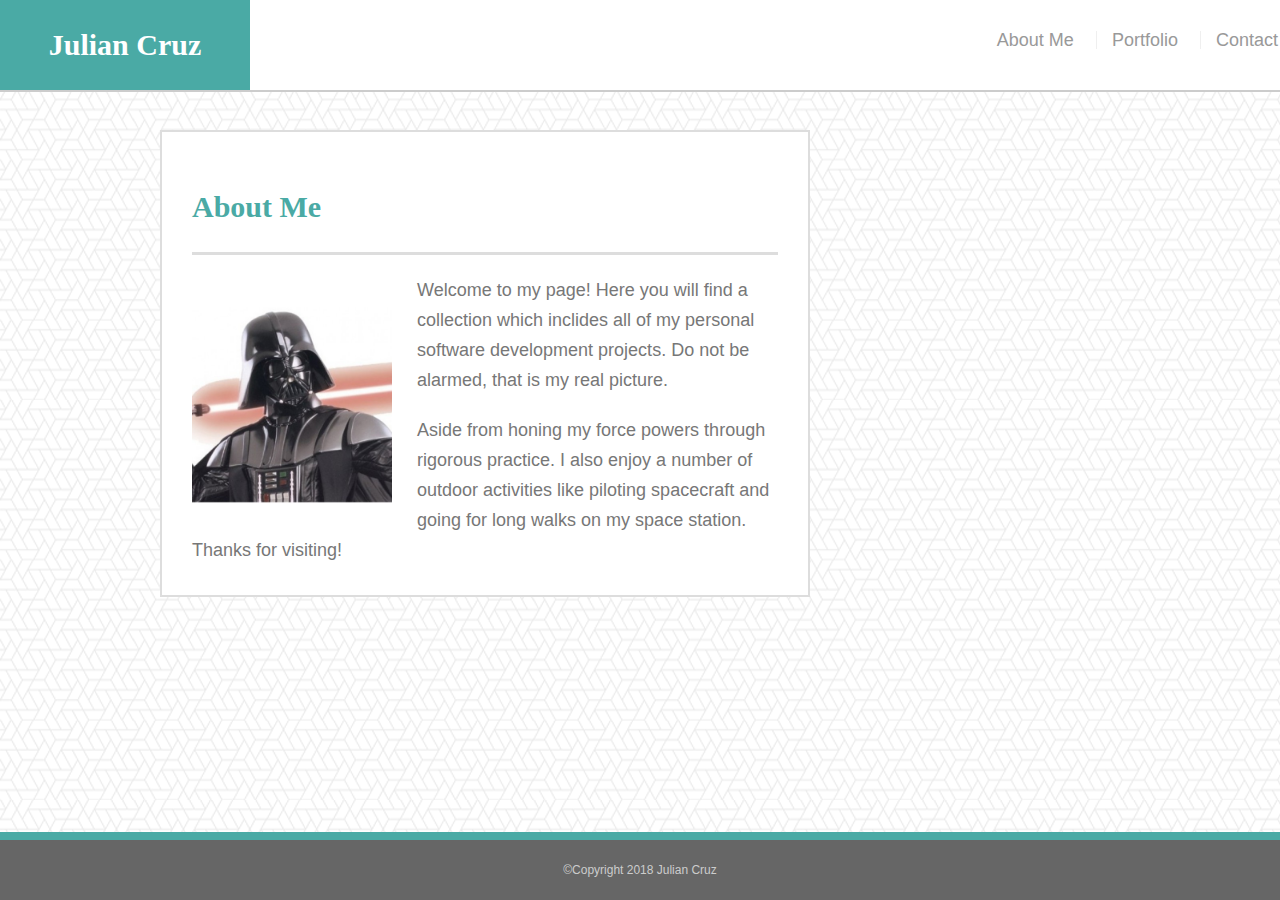
<file: index.html>
<!DOCTYPE html>
<html>
  <head>
    <title>About Me!</title>
    <link rel="stylesheet" type="text/css" href="assets/css/normalize.css">
    <link rel="stylesheet" type="text/css" href="assets/css/style.css">
  </head>
  <body>
    <header id="bannerheader">
      <div class="flex-container">
        <a href="index.html" id="navlogo"> Julian Cruz </a>
        <nav>
            <a href="index.html"> About Me </a>
            <a href="portfolio.html"> Portfolio </a>
            <a href="contact.html"> Contact </a>
        </nav>
      </div>
    </header>

    <div id="mainContainer" class="container">
        <section class="mainSection">
            <h1> About Me </h1>
            <img src="assets/images/darth.jpg" class="authImage" alt="Picture of me">
            <p>Welcome to my page! Here you will find a collection which inclides all of my personal software development projects. Do not be alarmed, that is my real picture.</p>
            <p>Aside from honing my force powers through rigorous practice. I also enjoy a number of outdoor activities like piloting spacecraft and going for long walks on my space station. Thanks for visiting!</p>
    
  
        </section>
    </div>

    <footer>
      <div class="container">
        &copy;Copyright 2018 Julian Cruz
      </div>
    </footer>

  </body>
</html>
</file>
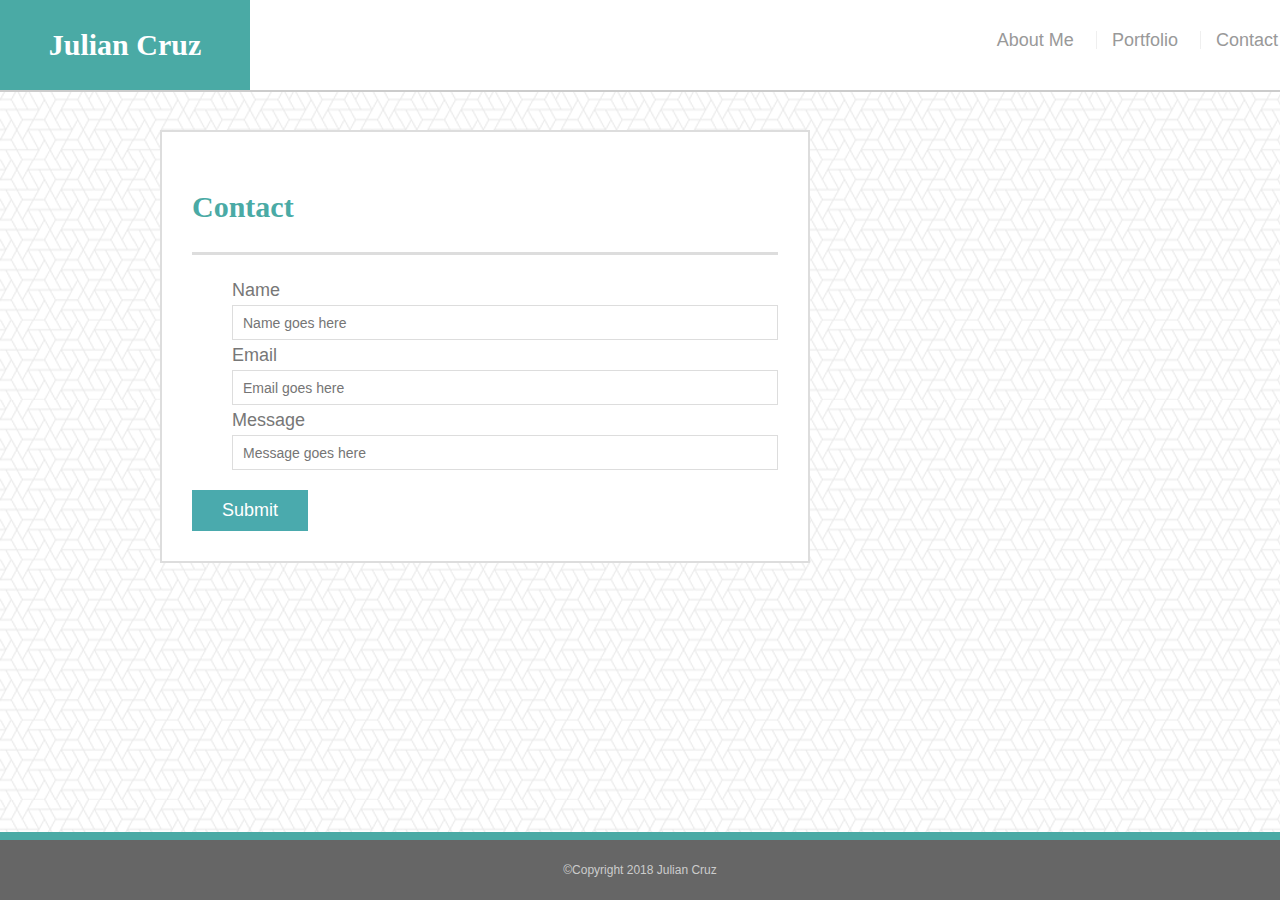
<file: contact.html>
<!DOCTYPE html>
<html>
  <head>
    <title>Contact</title>
    <link rel="stylesheet" type="text/css" href="assets/css/normalize.css">
    <link rel="stylesheet" type="text/css" href="assets/css/style.css">
  </head>
  <body>
    <header id="bannerheader">
      <div class="flex-container">
        <a href="index.html" id="navlogo"> Julian Cruz </a>
        <nav>
            <a href="index.html"> About Me </a>
            <a href="portfolio.html"> Portfolio </a>
            <a href="contact.html"> Contact </a>
        </nav>
      </div>
    </header>

    <div id="mainContainer" class="container">
        <section class="mainSection">
            <h1> Contact </h1>
            <form id="contactForm">
                <ul>
                    <li> 
                        <label for="name">Name</label>
                        <input type="text" name="name" id="name" placeholder="Name goes here" required="required"></input>
                    </li>
                    <li> 
                        <label for="email">Email</label>
                        <input type="text" name="email" id="email" placeholder="Email goes here" required="required"></input>
                    </li>
                    <li> 
                        <label for="message">Message</label>
                        <input type="text" name="name" id="message" placeholder="Message goes here" required="required"></input>
                    </li>
        
                </ul>
                <input type="submit" name="submit">
            </form>
        </section>
    </div>

    <footer>
      <div class="container">
        &copy;Copyright 2018 Julian Cruz
      </div>
    </footer>

  </body>
</html>
</file>
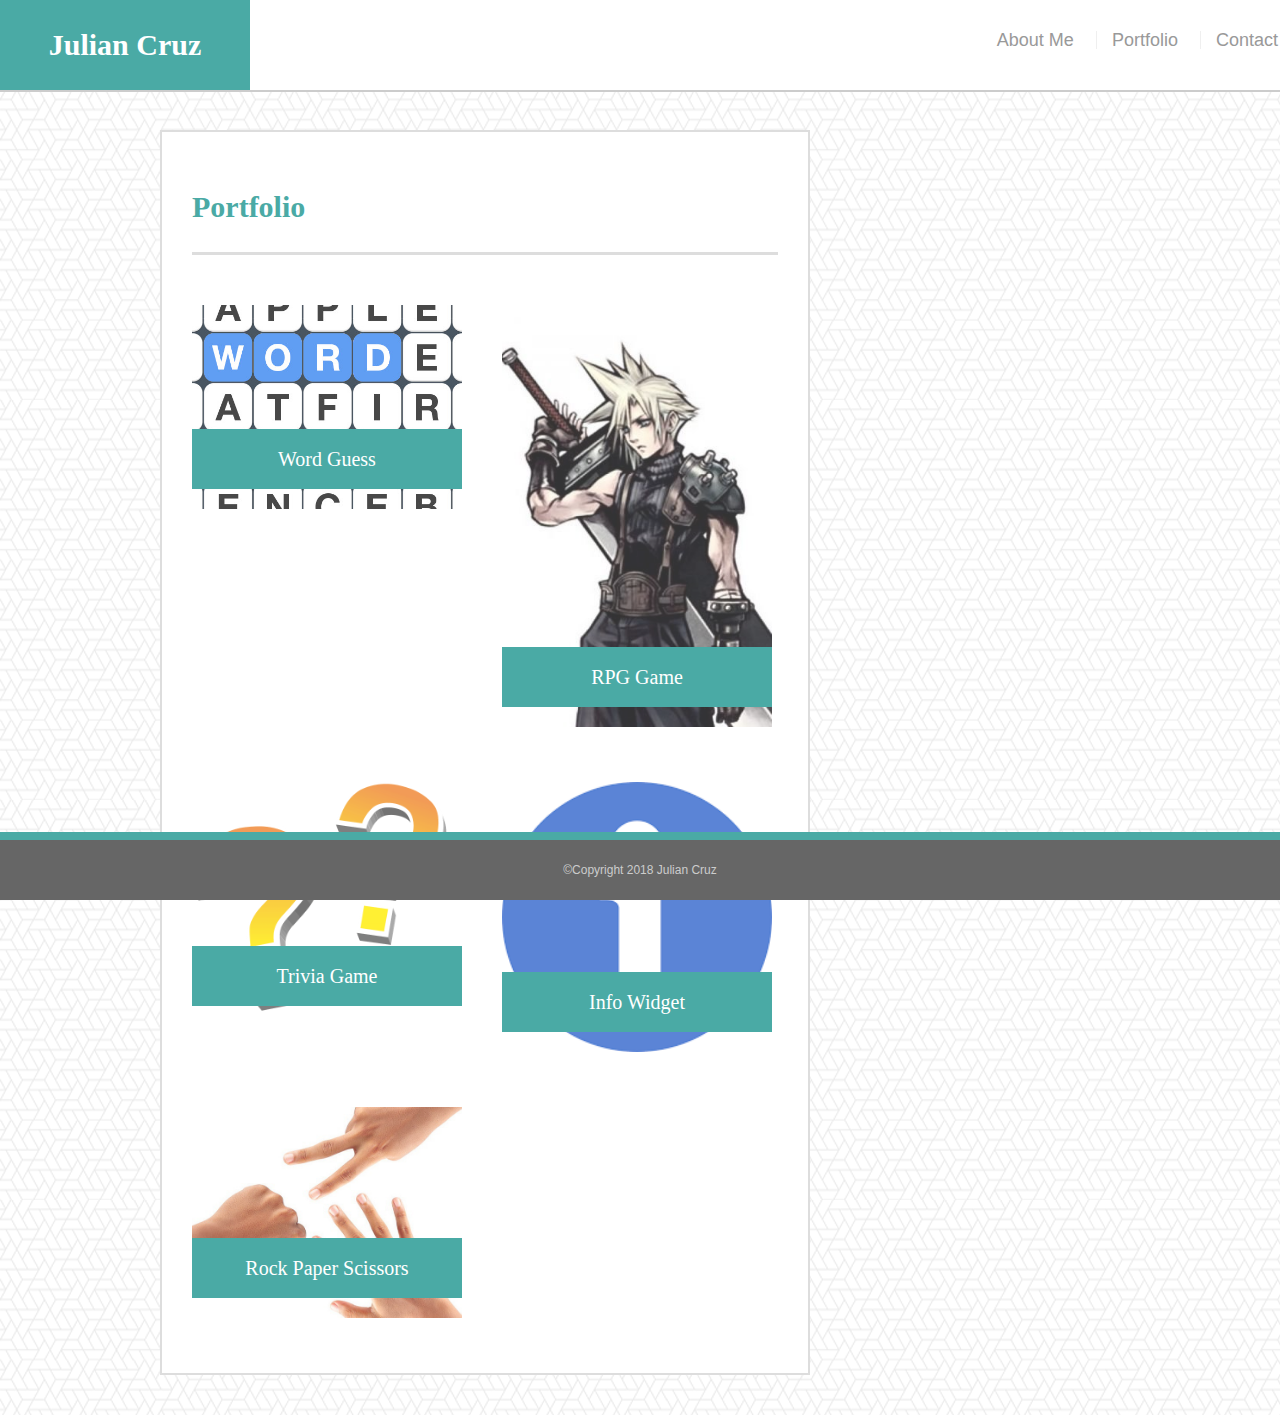
<file: portfolio.html>
<!DOCTYPE html>
<html>
  <head>
    <title>Contact</title>
    <link rel="stylesheet" type="text/css" href="assets/css/normalize.css">
    <link rel="stylesheet" type="text/css" href="assets/css/style.css">
  </head>
  <body>
    <header id="bannerheader">
      <div class="flex-container">
        <a href="index.html" id="navlogo"> Julian Cruz </a>
        <nav>
            <a href="index.html"> About Me </a>
            <a href="portfolio.html"> Portfolio </a>
            <a href="contact.html"> Contact </a>
        </nav>
      </div>
    </header>

    <div id="mainContainer" class="container">
    <section class="mainSection">
    <h1> Portfolio </h1>
    <div class="projectThumbnail">
        <img src="assets/images/wordGame.jpg" class="authImage" alt="Word Guess">
        <h2>Word Guess</h2>
        </div>
    <div class="projectThumbnail">
        <img src="assets/images/RPGgame.jpg" class="authImage" alt="RPG Game">
        <h2>RPG Game</h2>
        </div>
    <div class="projectThumbnail">
        <img src="assets/images/trivia.png" class="authImage" alt="Trivia Game">
        <h2>Trivia Game</h2>
        </div>
    <div class="projectThumbnail">
        <img src="assets/images/info.png" class="authImage" alt="Info Widget">
        <h2>Info Widget</h2>
        </div>
    <div class="projectThumbnail">
        <img src="assets/images/RPS.jpg" class="authImage" alt="Rock Paper Scissors">
        <h2>Rock Paper Scissors</h2>
        </div>    
  
    </section>
    </div>

    <footer>
      <div class="container">
        &copy;Copyright 2018 Julian Cruz
    </div>
    </footer>

  </body>
</html>
</file>
<file: assets/css/style.css>
* {
  box-sizing: border-box;
}

body {

  background: url('../images/background.png');
  font-size: 18px;
  line-height: 30px;
  font-family: 'Arial', 'Helvetica Neue', Helvetica, sans-serif;
  color: #777;

}

.container {
  width: 100%;
  max-width: 960px;
  margin: 0 auto;
  clear: both;
}

h1, h2, p {
  margin-bottom: 20px;
}

p:last-child{
  margin-bottom: 0;
}

h1,h2 {
  font-family: 'Georgia', Times, 'Times New Roman', serif;
  font-weight: 700;
  color: #4aaaa5;
}

h1 {
  font-size: 30px;
  line-height: 50px;
  padding-bottom: 20px;
  border-bottom: 3px solid #ddd;
}

h2 {
  font-size: 20px;
}


#bannerheader{
  background: #fff;
  margin:0 0 30px;
  z-index: 100;
  color: #fff;
  overflow: auto;
  border-bottom: 2px solid #cccccc;
  position: fixed;
  width: 100%;
}

nav {
  float:right;
  margin-top:25px;
}

nav a {
  color: #999;
  text-decoration: none;
  margin-left:15px;
  display: inline-block;
  border-left: 1px solid #efefef;
  padding-left: 15px;
  line-height: 18px;
  margin-right: 2px;
}

nav a:first-child {
  border-left: 0 none;
}

#navlogo{
  height: 90px;
  width: 250px;
  float: left;
  background:#4aaaa5;
  font-family:'Georgia', Times, Times New Roman, serif;
  text-align: center;
  line-height: 90px;
  color:#fff;
  font-weight: 700;
  font-size: 30px;
  text-decoration: none;

}

#mainContainer {
  padding-top: 130px;
}

.mainSection {
  background: #fff;
  padding: 30px;
  margin: 0 0 40px 0;
  width: 100%;
  max-width: 650px;
  float: left;
  border: 2px solid #ddd;
}

.authImage {
  width: 200px;
  height: auto;
  margin-top:10px;
  float: left;
  margin-right: 25px;
}

footer {
  background: #666;
  color:fff;
  padding: 15px 0;
  clear: both;
  border-top: 8px solid #4aaaa5;
  color:#ccc;
  font-size:12px;
  text-align: center;
  position:fixed;
  left: 0;
  bottom: 0;
  width: 100%;
}

.projectThumbnail {
  width: 270px;
  overflow: auto;
  position: relative;
  float: left;
  margin: 20px 0 25px;
}

.projectThumbnail:nth-child(even) {
  margin-right:40px;
}

.projectThumbnail img {
  width: 100%;
  border: 0 none;
  opacity: 0.8;
}

.projectThumbnail h2 {
  border-bottom: 0;
  background: #4aaaa5;
  color: #fff;
  text-align: center;
  position: absolute;
  bottom: 20px;
  padding:15px;
  width: 100%;
  line-height: 30px;
  margin-bottom: 0;
  font-weight: 300;
}

#contactForm ul {
  margin-bottom: 20px;
  list-style-type: none;
}

#contactform li {
  margin-bottom: 10px;
}

label,
input[type=text],
inpur[type=email],
textarea {
  display: block;
  width:100%;
}

input[type=text],
inpur[type=email],
textarea {
  height: 35px;
  border: 1px solid #ddd;
  padding: 0 10px;
  font-size: 14px;
}

textarea{
  height:200px;
}

input[type=submit] {
  background: #4aaaad;
  border: 0 none;
  color: #fff;
  font-size:18px;
  padding: 10px 30px;
  cursor: pointer;
}


/* Media Queries */

@media screen and (max-width: 640px){
  .flex-container {
    display:flex;
    justify-content: center;
    flex-direction: column;
    flex-wrap: wrap;
  }
  .nav {
    display: flex;
    justify-content: center;
    background: white;
    margin-top: 0px;
    float: none;
    flex-direction: row;
  }
  nav a {
    justify-content: center;
    text-align: center;
  }
  #bannerheader {
    background: white;
    position: static;
    display: flex;
    flex-direction: column;
    color: white;
    justify-content: center;
    width:100%;
  }
  #mainContainer {
    padding-top: 0;
    padding-bottom: 20px;
  }

  #navlogo {
    width:100%;
  }
}

@media screen and (max-width: 960px){

  #bannerheader {
    background: white;
    display: flex;
    flex-direction: column;
    color: white;
    justify-content: center;
    width:100%;
  }
  #mainContainer {
    padding-top: 0;
    padding-bottom: 20px;
  }
}

@media screen and (max-width:768px){
  .flex-container {
    width: 100%;
    text-align: center;
  }
  .mainSection {
    justify-content: center;
    max-width: none;
    margin-left: 5px;
    margin-right: 10px;
  }
}
</file>
